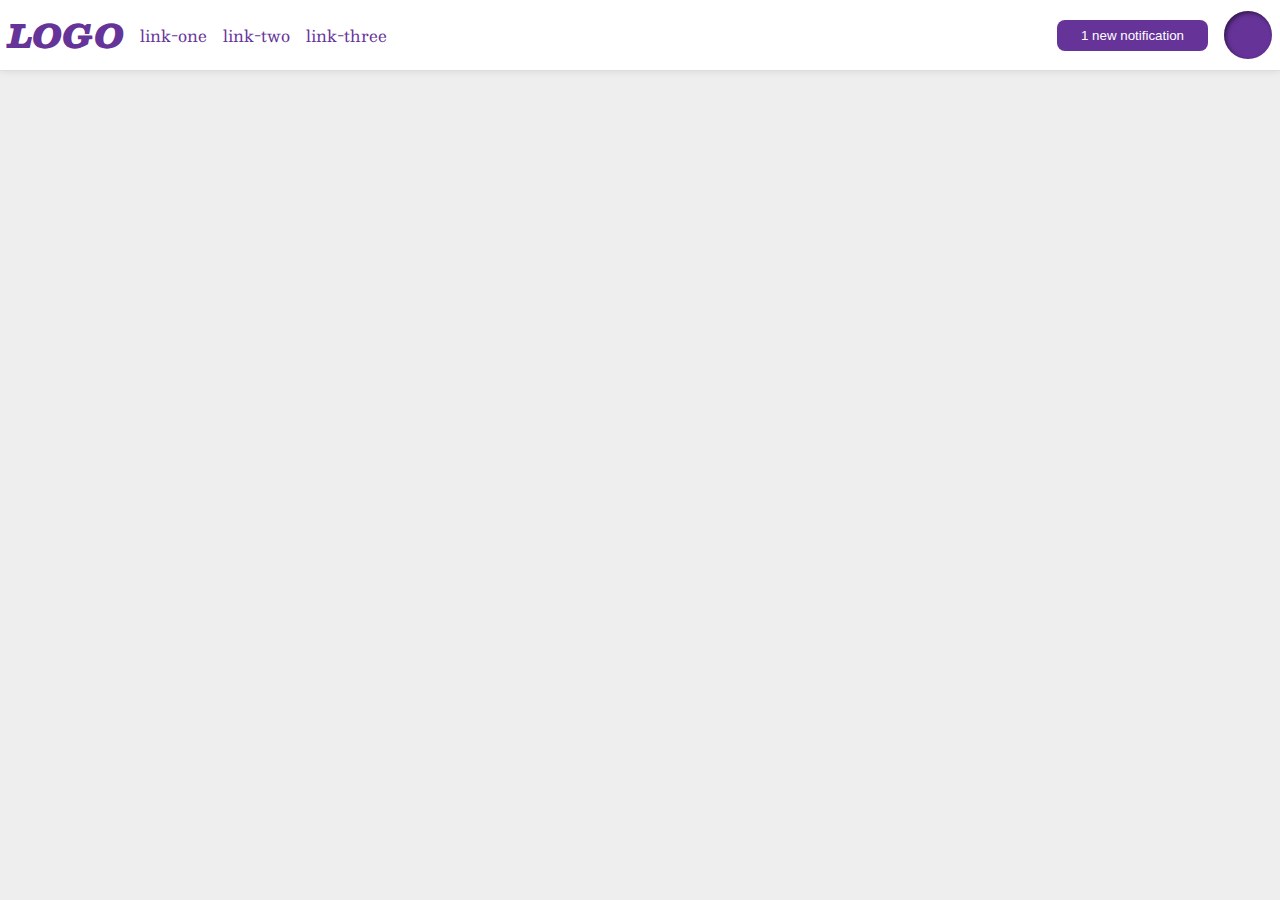
<file: foundations/flex/03-flex-header-2/index.html>
<!DOCTYPE html>
<html lang="en">
  <head>
    <meta charset="UTF-8">
    <meta http-equiv="X-UA-Compatible" content="IE=edge">
    <meta name="viewport" content="width=device-width, initial-scale=1.0">
    <title>Flex Header 2</title>
    <link rel="stylesheet" href="style.css">
  </head>
  <body>
    <div class="header">
      <div class = "right">
        <div class="logo">
          LOGO
        </div>
        <ul class="links">
          <li><a href="https://google.com">link-one</a></li>
          <li><a href="https://google.com">link-two</a></li>
          <li><a href="https://google.com">link-three</a></li>
        </ul>
      </div>
      <div class="left">
        <button class="notifications">
          1 new notification
        </button>
        <div class="profile-image"></div>
      </div>
    </div>
  </body>
</html>
</file>
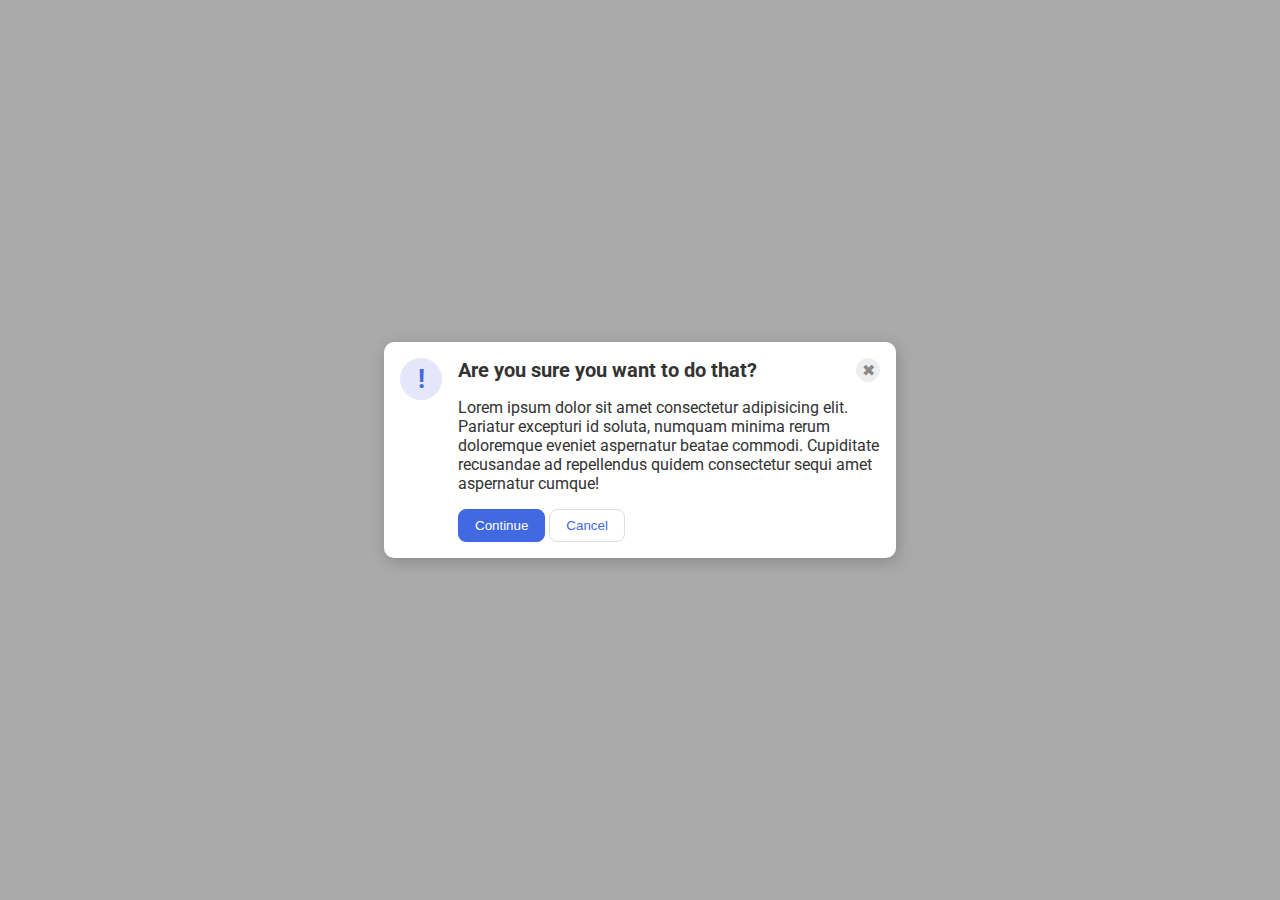
<file: foundations/flex/05-flex-modal/index.html>
<!DOCTYPE html>
<html lang="en">
  <head>
    <meta charset="UTF-8">
    <meta http-equiv="X-UA-Compatible" content="IE=edge">
    <meta name="viewport" content="width=device-width, initial-scale=1.0">
    <link rel="stylesheet" href="style.css">
    <title>Modal</title>
  </head>
  <body>
    <div class="modal">
      <div class="icon">!</div>
      <div class="content">
        <div class="first">

          <div class="header">Are you sure you want to do that?</div>
          <button class="close-button">✖</button>
        </div>
        <div class="text">Lorem ipsum dolor sit amet consectetur adipisicing elit. Pariatur excepturi id soluta, numquam minima rerum doloremque eveniet aspernatur beatae commodi. Cupiditate recusandae ad repellendus quidem consectetur sequi amet aspernatur cumque!</div>
        <div class="close-buttons">

          <button class="continue">Continue</button>
          <button class="cancel">Cancel</button>
        </div>
      </div>
    </div>
  </body>
</html>
</file>
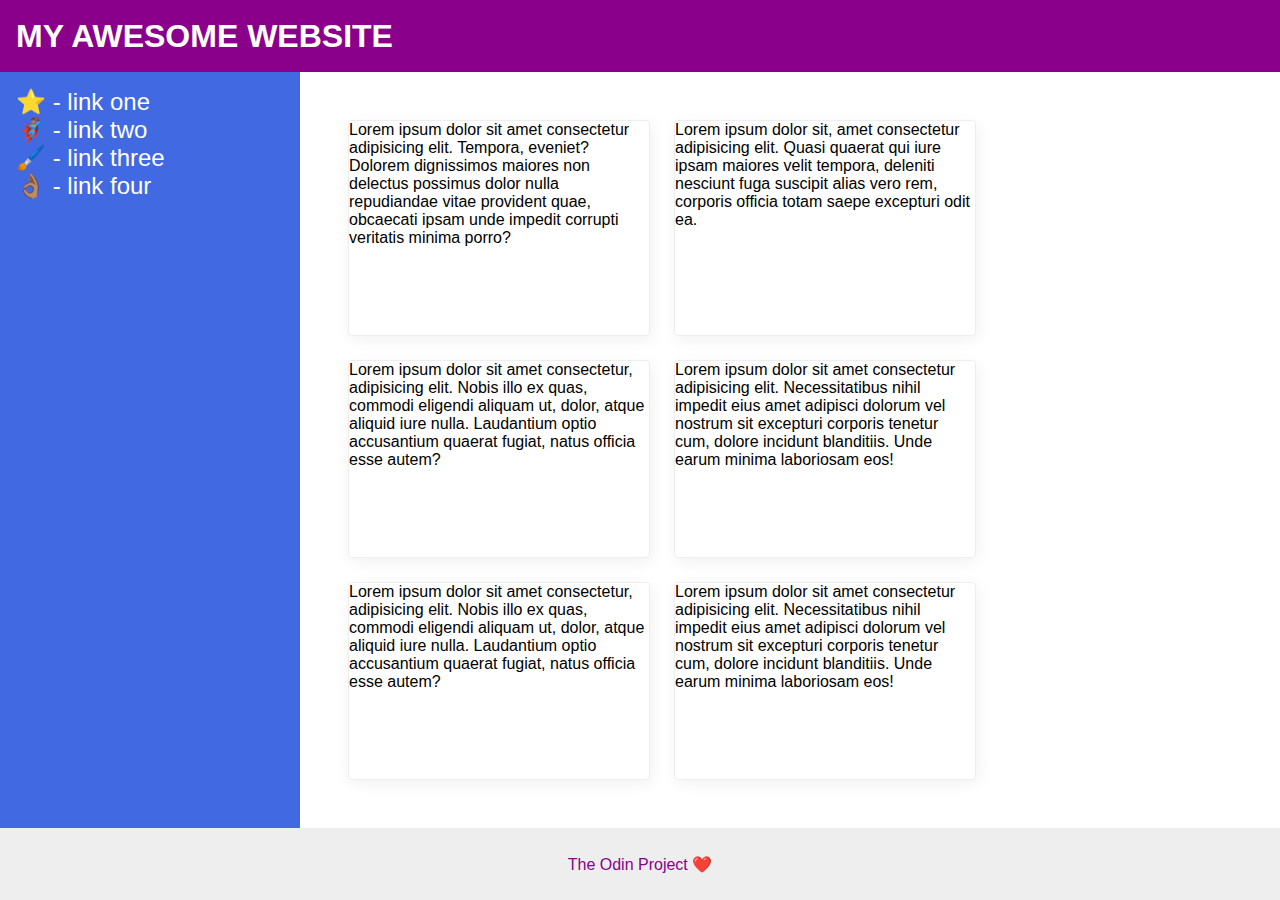
<file: foundations/flex/07-flex-layout-2/index.html>
<!DOCTYPE html>
<html lang="en">
  <head>
    <meta charset="UTF-8">
    <meta http-equiv="X-UA-Compatible" content="IE=edge">
    <meta name="viewport" content="width=device-width, initial-scale=1.0">
    <title>The Holy Grail</title>
    <link rel="stylesheet" href="style.css">
  </head>
  <body>
    <div class="header">
      MY AWESOME WEBSITE
    </div>
    
    <div class="content">
      <div class="sidebar">
        <ul>
          <li><a href="#">⭐ - link one</a></li>
          <li><a href="#">🦸🏽‍♂️ - link two</a></li>
          <li><a href="#">🖌️ - link three</a></li>
          <li><a href="#">👌🏽 - link four</a></li>
        </ul>
      </div>
      <div class="cards">

        <div class="card">Lorem ipsum dolor sit amet consectetur adipisicing elit. Tempora, eveniet? Dolorem dignissimos maiores non delectus possimus dolor nulla repudiandae vitae provident quae, obcaecati ipsam unde impedit corrupti veritatis minima porro?</div>
        <div class="card">Lorem ipsum dolor sit, amet consectetur adipisicing elit. Quasi quaerat qui iure ipsam maiores velit tempora, deleniti nesciunt fuga suscipit alias vero rem, corporis officia totam saepe excepturi odit ea.</div>
        <div class="card">Lorem ipsum dolor sit amet consectetur, adipisicing elit. Nobis illo ex quas, commodi eligendi aliquam ut, dolor, atque aliquid iure nulla. Laudantium optio accusantium quaerat fugiat, natus officia esse autem?</div>
        <div class="card">Lorem ipsum dolor sit amet consectetur adipisicing elit. Necessitatibus nihil impedit eius amet adipisci dolorum vel nostrum sit excepturi corporis tenetur cum, dolore incidunt blanditiis. Unde earum minima laboriosam eos!</div>
        <div class="card">Lorem ipsum dolor sit amet consectetur, adipisicing elit. Nobis illo ex quas, commodi eligendi aliquam ut, dolor, atque aliquid iure nulla. Laudantium optio accusantium quaerat fugiat, natus officia esse autem?</div>
        <div class="card">Lorem ipsum dolor sit amet consectetur adipisicing elit. Necessitatibus nihil impedit eius amet adipisci dolorum vel nostrum sit excepturi corporis tenetur cum, dolore incidunt blanditiis. Unde earum minima laboriosam eos!</div>
      </div>

    </div>
    
    <div class="footer">
      The Odin Project ❤️
    </div>
  </body>
</html>
</file>
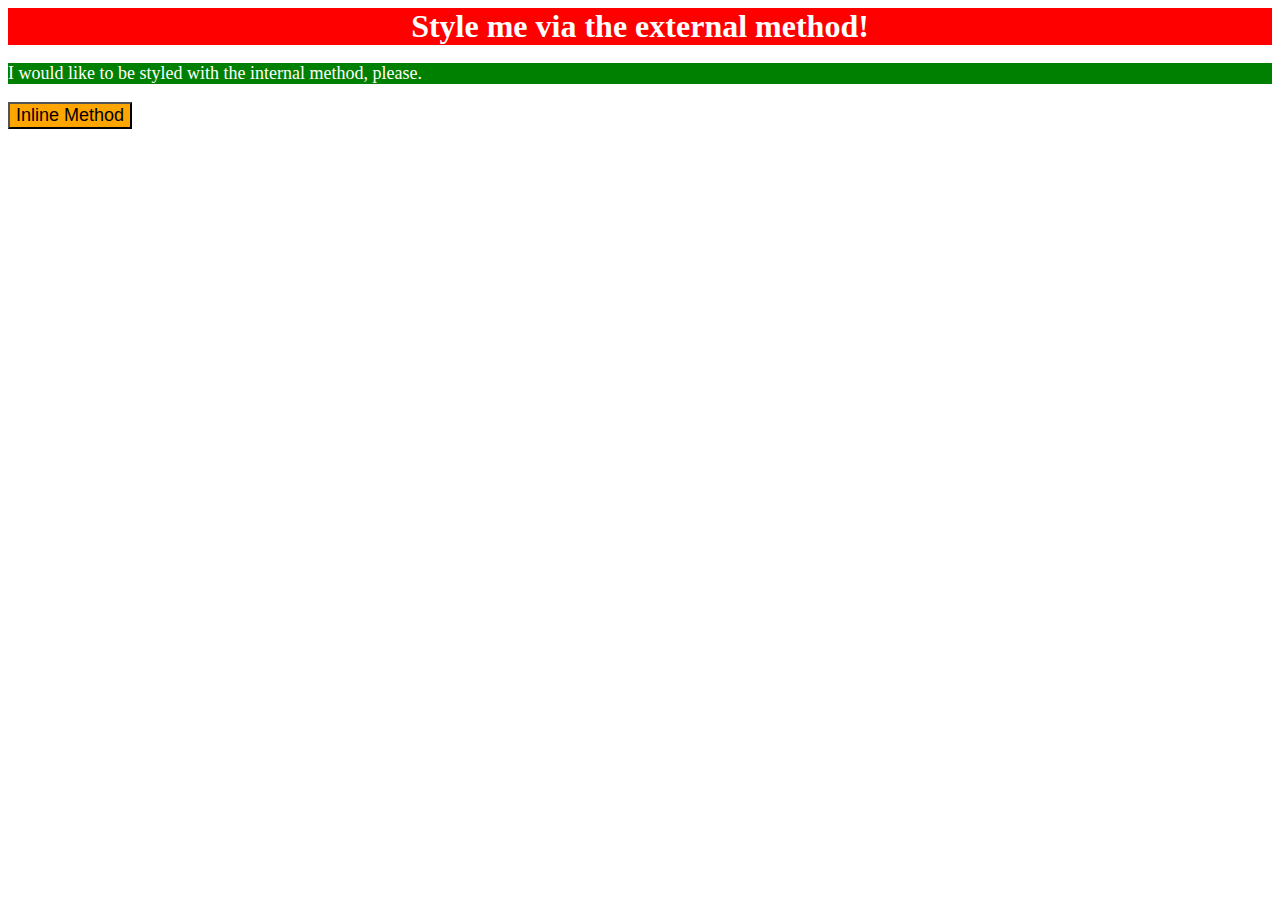
<file: foundations/intro-to-css/01-css-methods/index.html>
<!DOCTYPE html>
<html lang="en">
  <head>
    <meta charset="UTF-8">
    <meta http-equiv="X-UA-Compatible" content="IE=edge">
    <meta name="viewport" content="width=device-width, initial-scale=1.0">
    <title>Methods for Adding CSS</title>
    <link rel="stylesheet" href="styles.css"> <!--External CSS-->
    <style> /*internal CSS*/
      p{
        background-color: green; 
        color: white;
        font-size:18px;
      }
    </style>
  </head>
  <body>
    <div>Style me via the external method!</div>
    <p>I would like to be styled with the internal method, please.</p>
    <button style = "background-color: orange; font-size: 18px;">Inline Method</button> <!--Inline CSS-->
  </body>
</html>
</file>
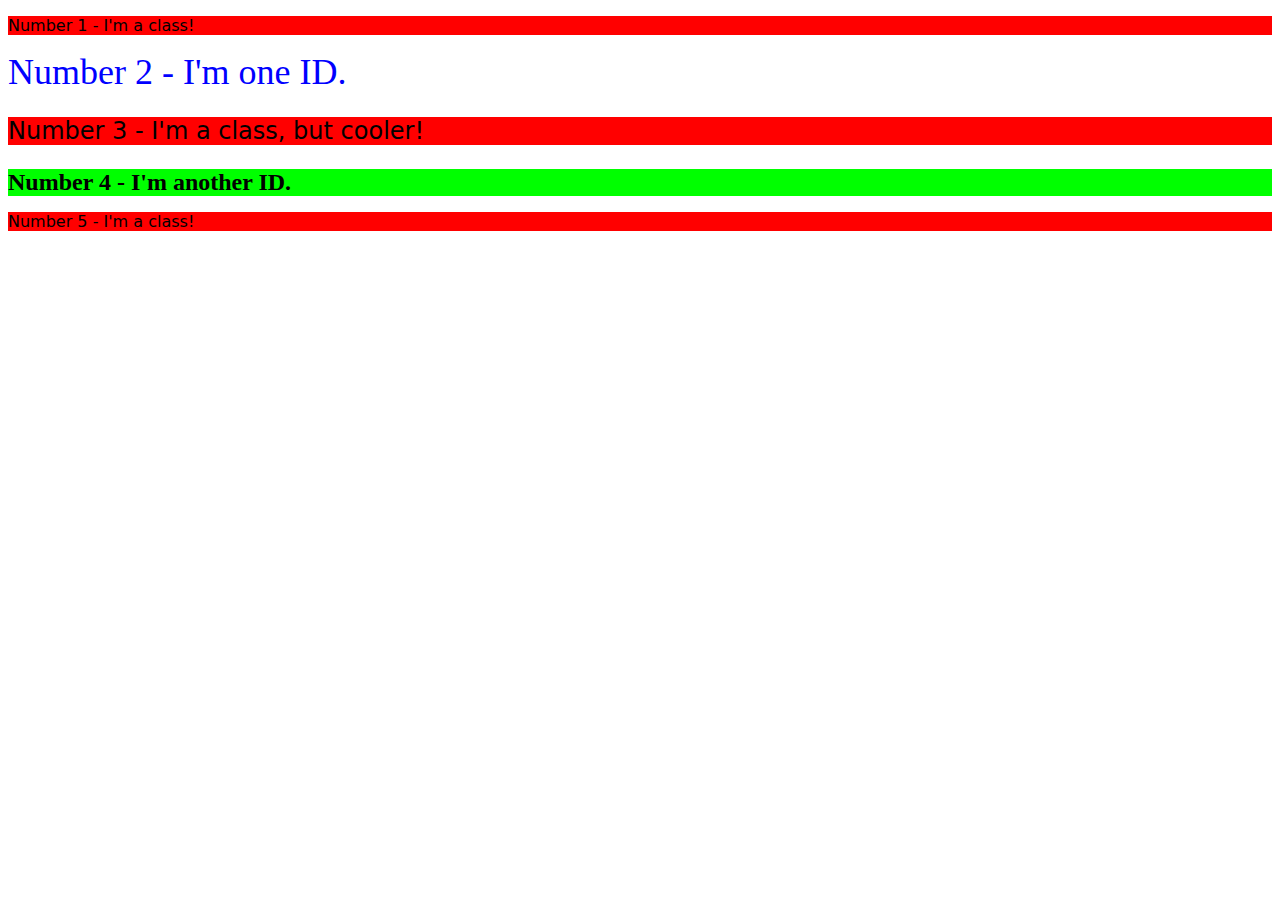
<file: foundations/intro-to-css/02-class-id-selectors/index.html>
<!DOCTYPE html>
<html lang="en">
  <head>
    <meta charset="UTF-8">
    <meta http-equiv="X-UA-Compatible" content="IE=edge">
    <meta name="viewport" content="width=device-width, initial-scale=1.0">
    <title>Class and ID Selectors</title>
    <link rel="stylesheet" href="style.css">
  </head>
  <body>
    <p class = "odd">Number 1 - I'm a class!</p>
    <div id = "second">Number 2 - I'm one ID.</div>
    <p class = "odd third">Number 3 - I'm a class, but cooler!</p>
    <div id = "fourth">Number 4 - I'm another ID.</div>
    <p class = "odd">Number 5 - I'm a class!</p>
  </body>
</html>
</file>
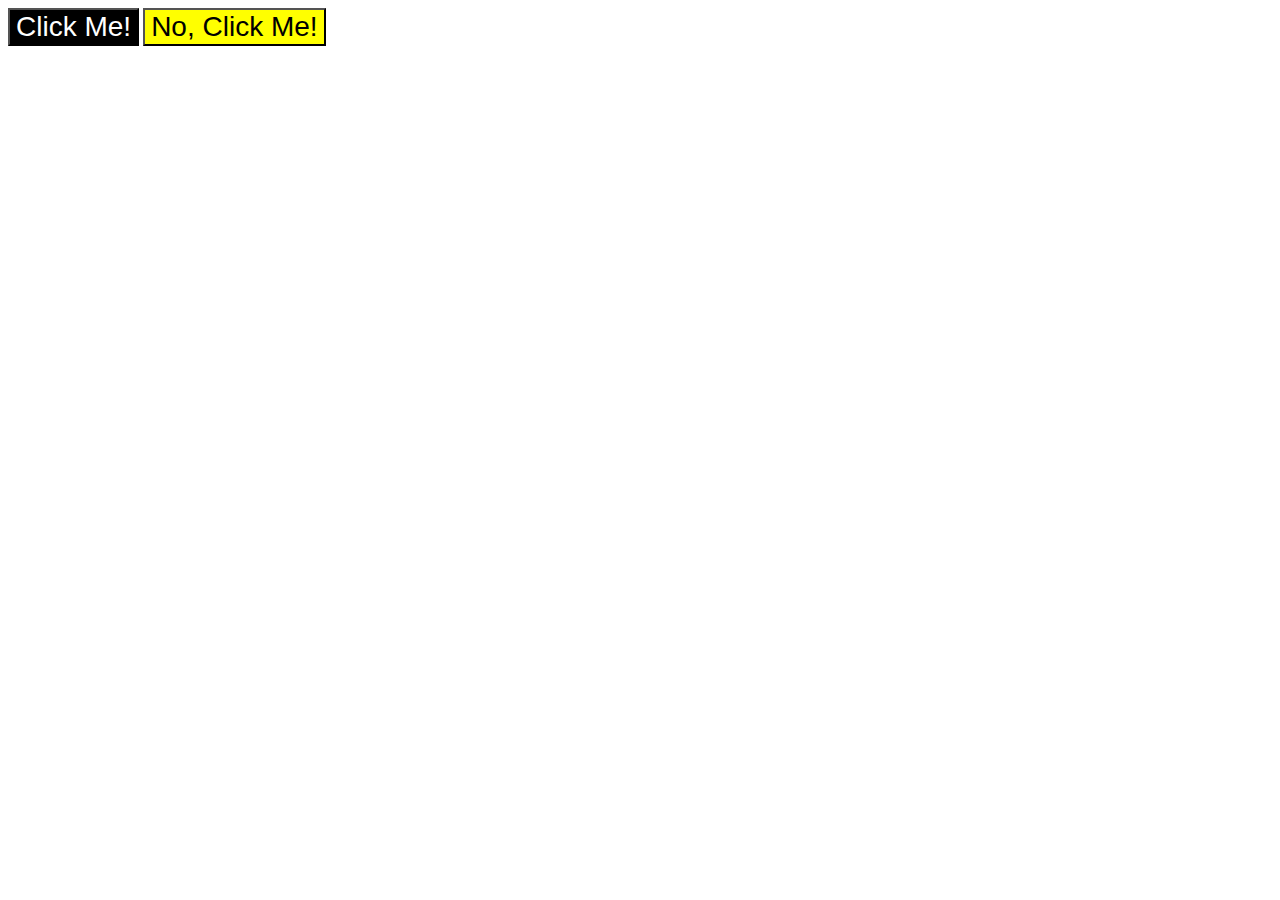
<file: foundations/intro-to-css/03-grouping-selectors/index.html>
<!DOCTYPE html>
<html lang="en">
  <head>
    <meta charset="UTF-8">
    <meta http-equiv="X-UA-Compatible" content="IE=edge">
    <meta name="viewport" content="width=device-width, initial-scale=1.0">
    <title>Grouping Selectors</title>
    <link rel="stylesheet" href="style.css">
  </head>
  <body>
    <button class = "first">Click Me!</button>
    <button class = "second">No, Click Me!</button>
  </body>
</html>
</file>
<file: foundations/flex/03-flex-header-2/style.css>
/* this is some magical font-importing.  
you'll learn about it later. */
@import url('https://fonts.googleapis.com/css2?family=Besley:ital,wght@0,400;1,900&display=swap');

body {
  margin: 0;
  background: #eee;
  font-family: Besley, serif;
}

.header {
  background: white;
  border-bottom: 1px solid #ddd;
  box-shadow: 0 0 8px rgba(0,0,0,.1);
  padding: 8px;
  display: flex;
  justify-content: space-between;
}
.right{
  display: flex;
  align-items: center;
  gap: 16px;
}
.left{
  display: flex;
  align-items: center;
  gap: 16px;
}
.profile-image {
  background: rebeccapurple;
  box-shadow: inset 2px 2px 4px rgba(0,0,0,.5);
  border-radius: 50%;
  width: 48px;
  height: 48px;
}

.logo {
  color: rebeccapurple;
  font-size: 32px;
  font-weight: 900;
  font-style: italic;
}

button {
  border: none;
  border-radius: 8px;
  background: rebeccapurple;
  color: white;
  padding: 8px 24px;
}

a {
  /* this removes the line under our links */
  text-decoration: none;
  color: rebeccapurple;
}

ul {
  list-style-type: none;
  margin: 0;
  padding: 0;
  display: flex;
  gap: 16px;
}
</file>
<file: foundations/flex/05-flex-modal/style.css>
@import url('https://fonts.googleapis.com/css2?family=Roboto:wght@400;700&display=swap');

html, body {
  height: 100%;
}

body {
  font-family: Roboto, sans-serif;
  margin: 0;
  background: #aaa;
  color: #333;
  /* I'll give you this one for free lol */
  display: flex;
  align-items: center;
  justify-content: center;
}

.modal {
  background: white;
  width: 480px;
  border-radius: 10px;
  box-shadow: 2px 4px 16px rgba(0,0,0,.2);
  padding: 16px;
  display: flex;
  gap: 16px;
}

.content{
  display: flex;
  flex-direction: column;
  gap: 16px;
}

.icon {
  color: royalblue;
  font-size: 26px;
  font-weight: 700;
  background: lavender;
  width: 42px;
  height: 42px;
  border-radius: 50%;
  display: flex;
  align-items: center;
  justify-content: center;
  flex-shrink: 0;
}

.close-button {
  background: #eee;
  border-radius: 50%;
  color: #888;
  font-weight: 400;
  font-size: 16px;
  height: 24px;
  width: 24px;
  display: flex;
  align-items: center;
  justify-content: center;
  border: 1px solid #eee;
  padding: 0;
}

.first{
  display: flex;
  justify-content: space-between;
}
.header{
  font-weight: 700;
  font-size: 20px;
}

.text{
  font-size: 16px;
}

button {
  cursor: pointer;
  padding: 8px 16px;
  border-radius: 8px;
}

button.continue {
  background: royalblue;
  border: 1px solid royalblue;
  color: white;
}

button.cancel {
  background: white;
  border: 1px solid #ddd;
  color: royalblue;
}
</file>
<file: foundations/flex/07-flex-layout-2/style.css>
body {
  font-family: -apple-system, BlinkMacSystemFont, 'Segoe UI', Roboto, Oxygen, Ubuntu, Cantarell, 'Open Sans', 'Helvetica Neue', sans-serif;
  margin: 0;
  min-height: 100vh;
  display: flex;
  flex-direction: column;
}

.header {
  height: 72px;
  font-weight: 900;
  font-size: 32px;
  display: flex;
  align-items: center;
  padding: 0 16px;
  background: darkmagenta;
  color: white;
}

.footer {
  height: 72px;
  padding: 0;
  background: #eee;
  color: darkmagenta;
  display: flex;
  align-items: center;
  justify-content: center;
}

.content{
  display: flex;
  flex: 1;
}
.sidebar {
  width: 300px;
  background: royalblue;
  box-sizing: border-box;
  flex-shrink: 0;
  padding: 16px;
}

ul{
  list-style: none;
  margin: 0;
  padding: 0;
}

a{
  font-size: 24px;
  text-decoration: none;
  color: white;
}

.cards{
  display: flex;
  flex-wrap: wrap;
  padding: 48px;
  gap: 24px;
}
.card {
  border: 1px solid #eee;
  box-shadow: 2px 4px 16px rgba(0,0,0,.06);
  border-radius: 4px;
  width: 300px;
}
</file>
<file: foundations/intro-to-css/01-css-methods/styles.css>
div{
    background-color: red;
    color:white;
    font-size: 32px;
    text-align: center;
    font-weight: bold;
}
</file>
<file: foundations/intro-to-css/02-class-id-selectors/style.css>
/* Add CSS Styling */
.odd{
    background-color: rgb(255, 0, 0);
    font-family: 'Verdana','DejaVu Sans',sans-serif;
}
#second{
    color: rgb(0,0,255);
    font-size: 36px;
}
#fourth{
    background-color: rgb(0,255,0);
    font-size: 24px;
    font-weight: bold;
}
.third{
    font-size: 24px;
}
</file>
<file: foundations/intro-to-css/03-grouping-selectors/style.css>
/* Add CSS Styling */
.first,.second{
    font-size:28px;
    font-family: 'Helvetica','Times New Roman', sans-serif;
}
.first{
    background-color: black;
    color: white;
}
.second{
    background-color: yellow;
}
</file>
